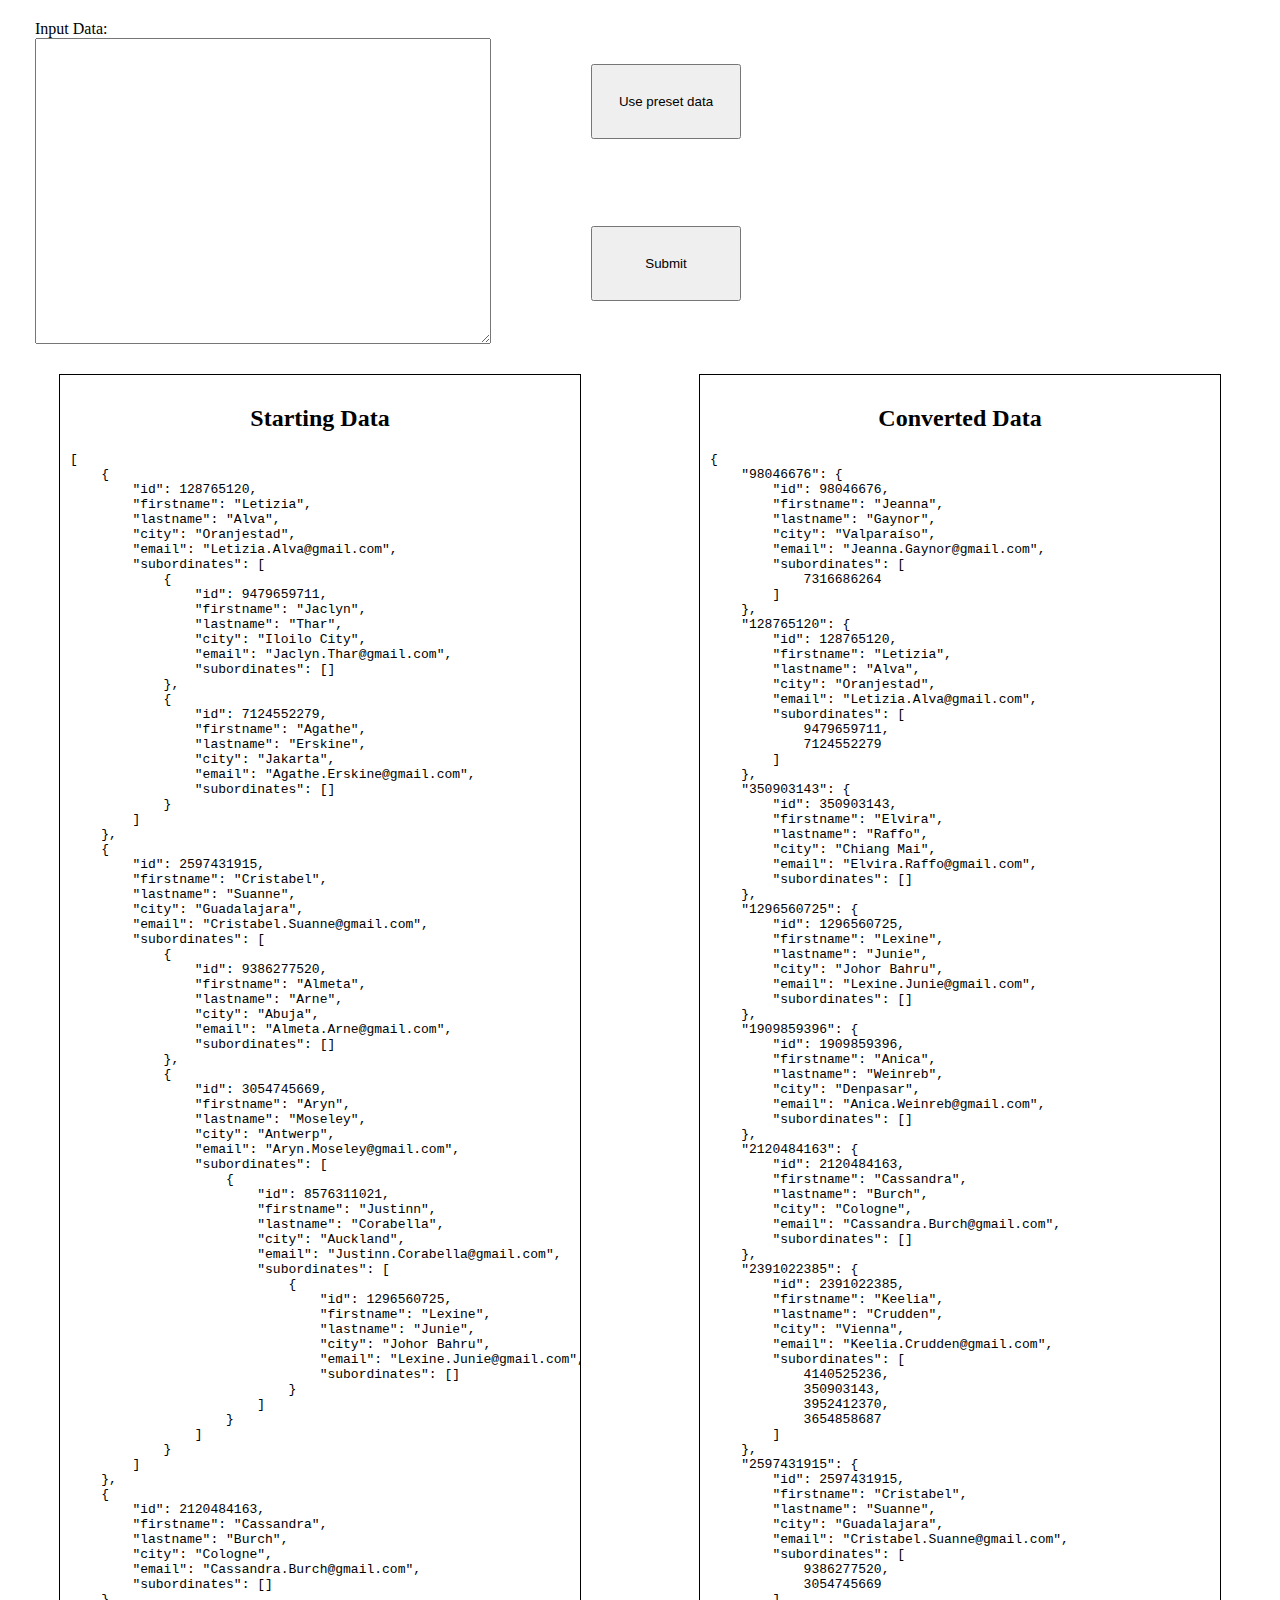
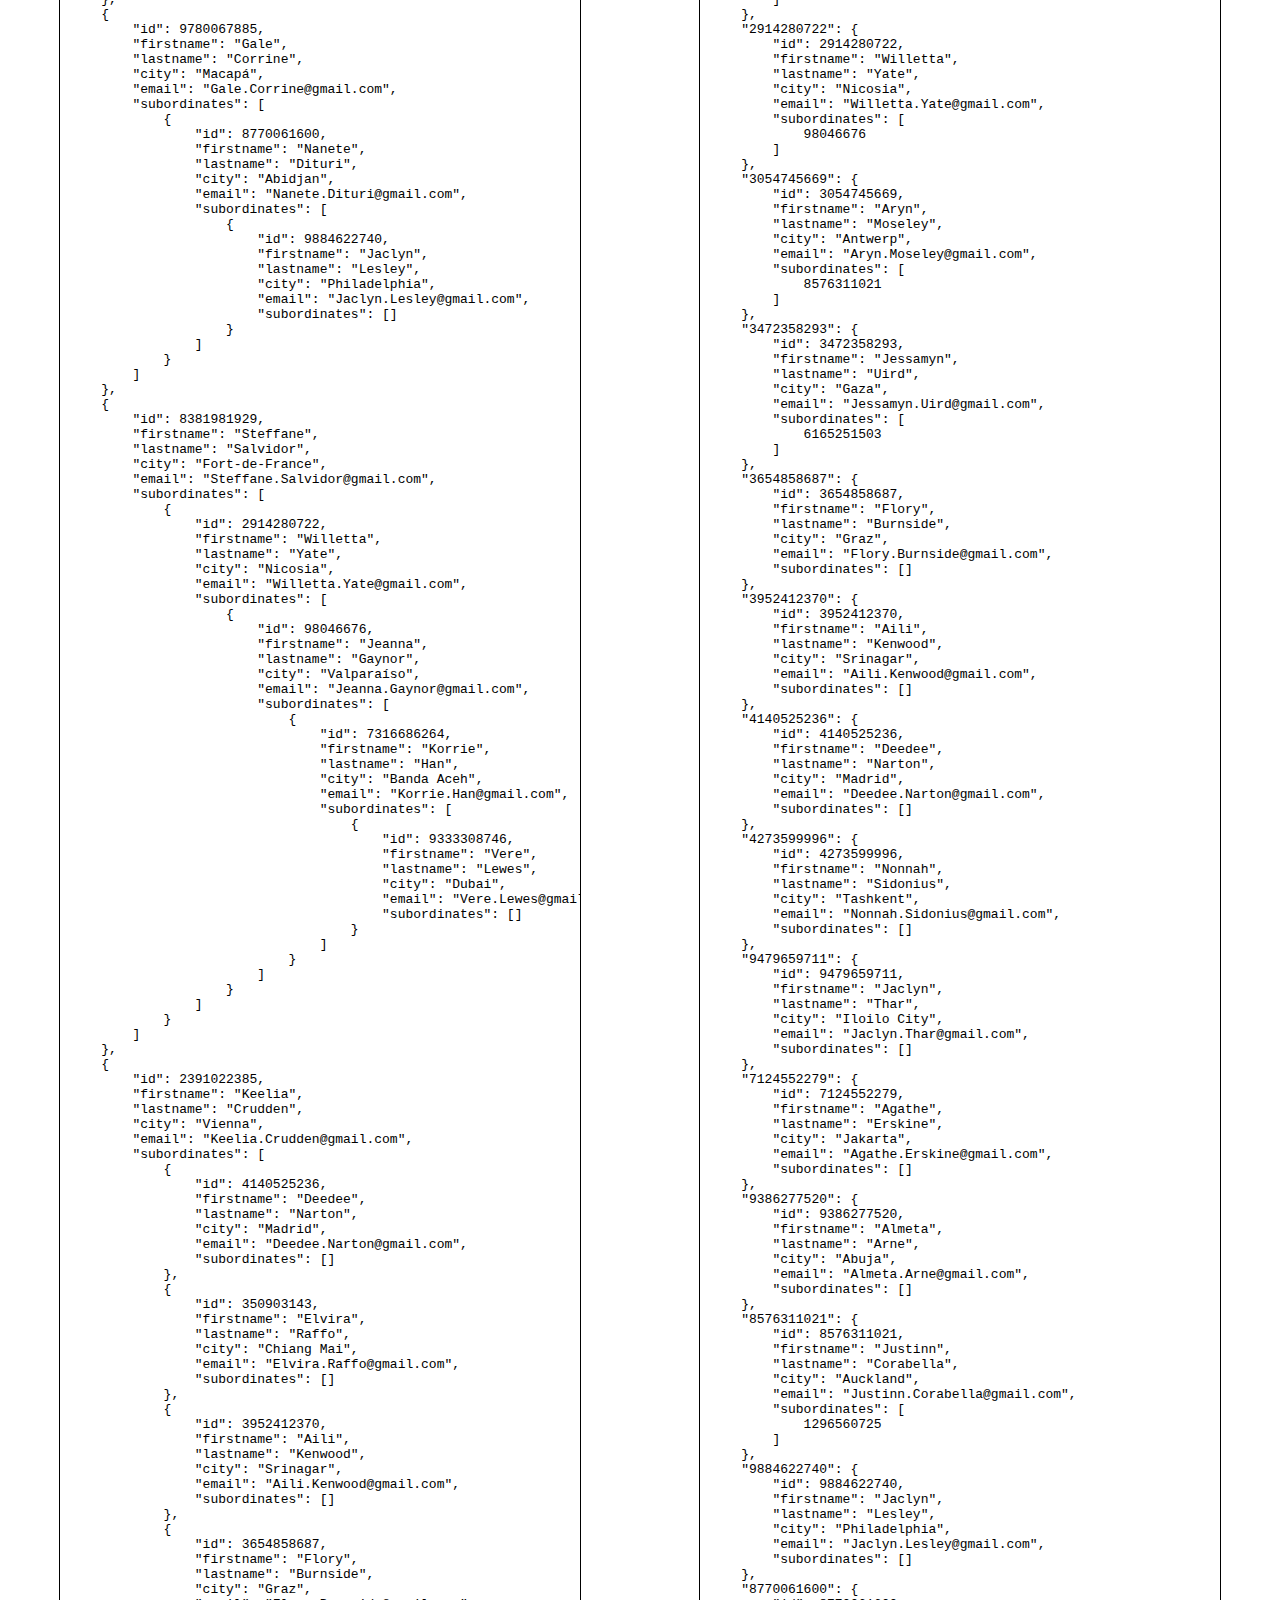
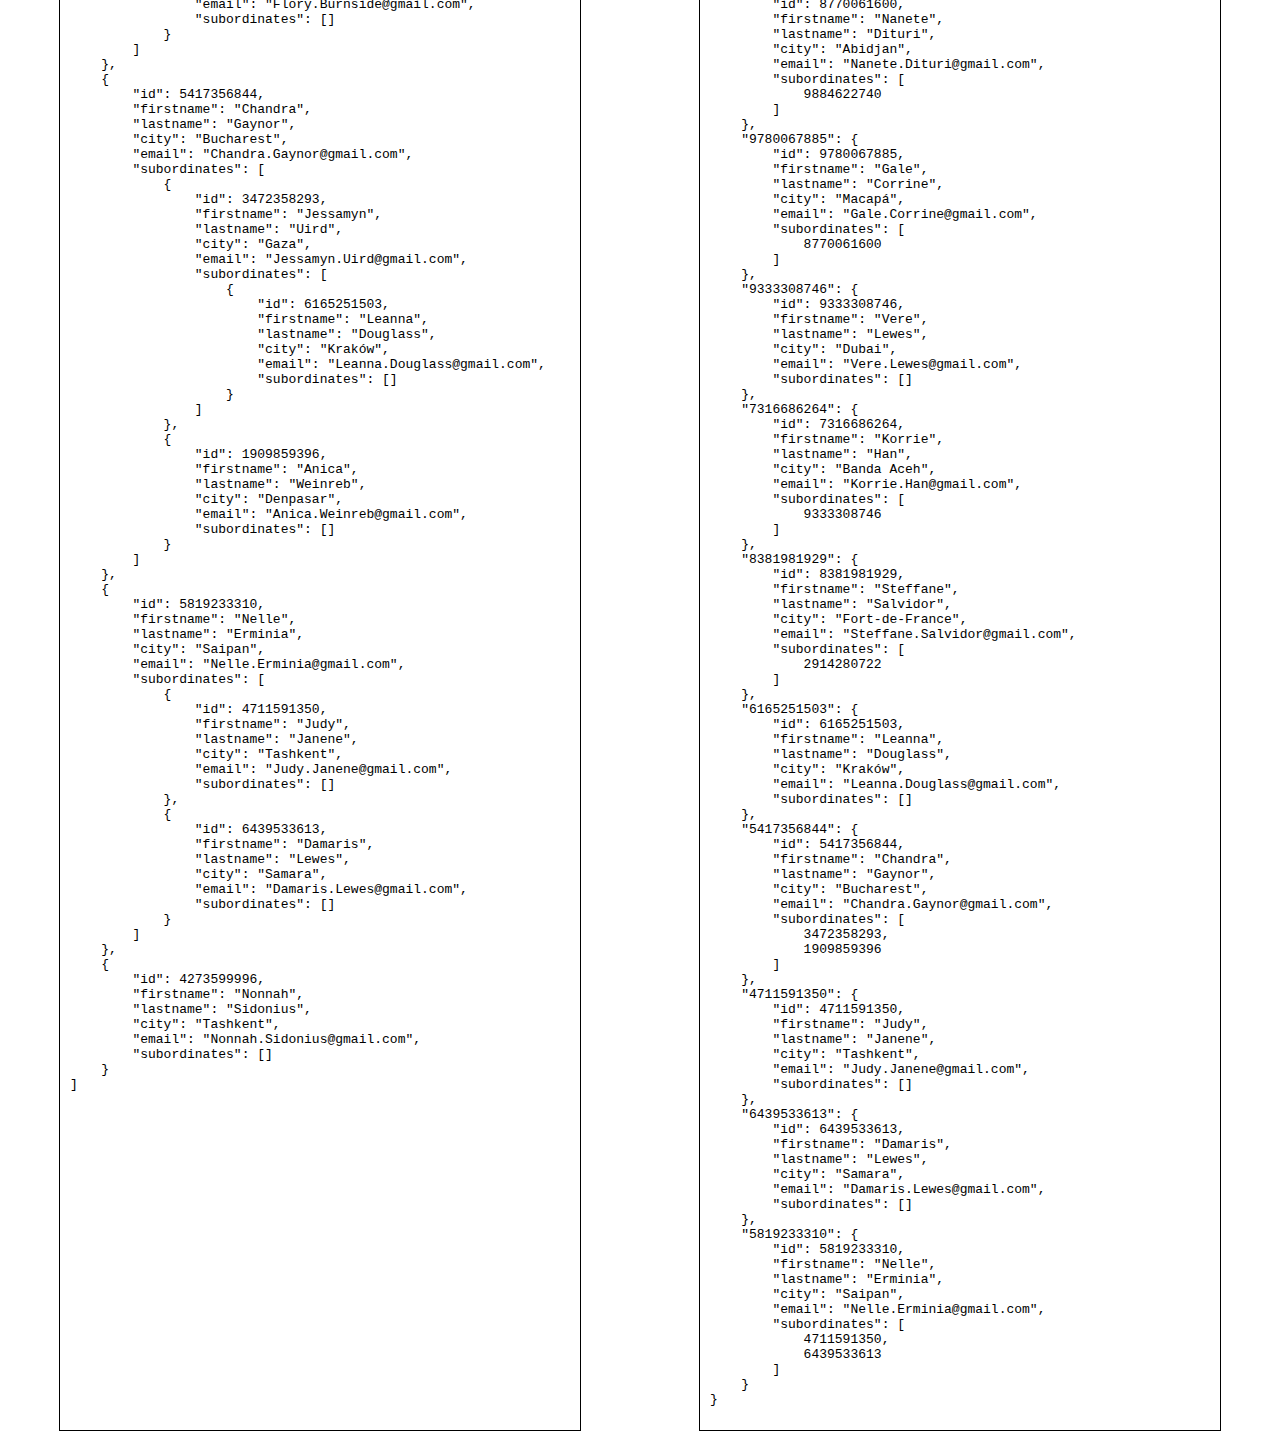
<file: index.html>
<!DOCTYPE html>
<html lang="en">
  <head>
    <meta charset="UTF-8">
    <meta name="viewport" content="width=device-width, initial-scale=1.0">
    <meta http-equiv="X-UA-Compatible" content="ie=edge">
    <title>Coding Example</title>
    <link rel="stylesheet" href="style.css">
  </head>
  <body>
    <div class="input-container">
      <div class="textarea-container">
        <label>Input Data:</label>
        <textarea id="data-input" style="display: block"></textarea>
      </div>
      <div class="button-container">
        <button class="input-button">Use preset data</button>
        <button class="input-button">Submit</button>
      </div>
    </div>

    <div class="solution-container">
      <div class="rawDataDiv">
        <h2>Starting Data</h2>
        <pre><code id="starting-data"></code></pre>
      </div>
  
      <div class="rawDataDiv">
        <h2>Converted Data</h2>
        <pre><code id="converted-data"></code></pre>
      </div>
    </div>
	  <script type="module" src="index.js"></script>
  </body>
</html>
</file>
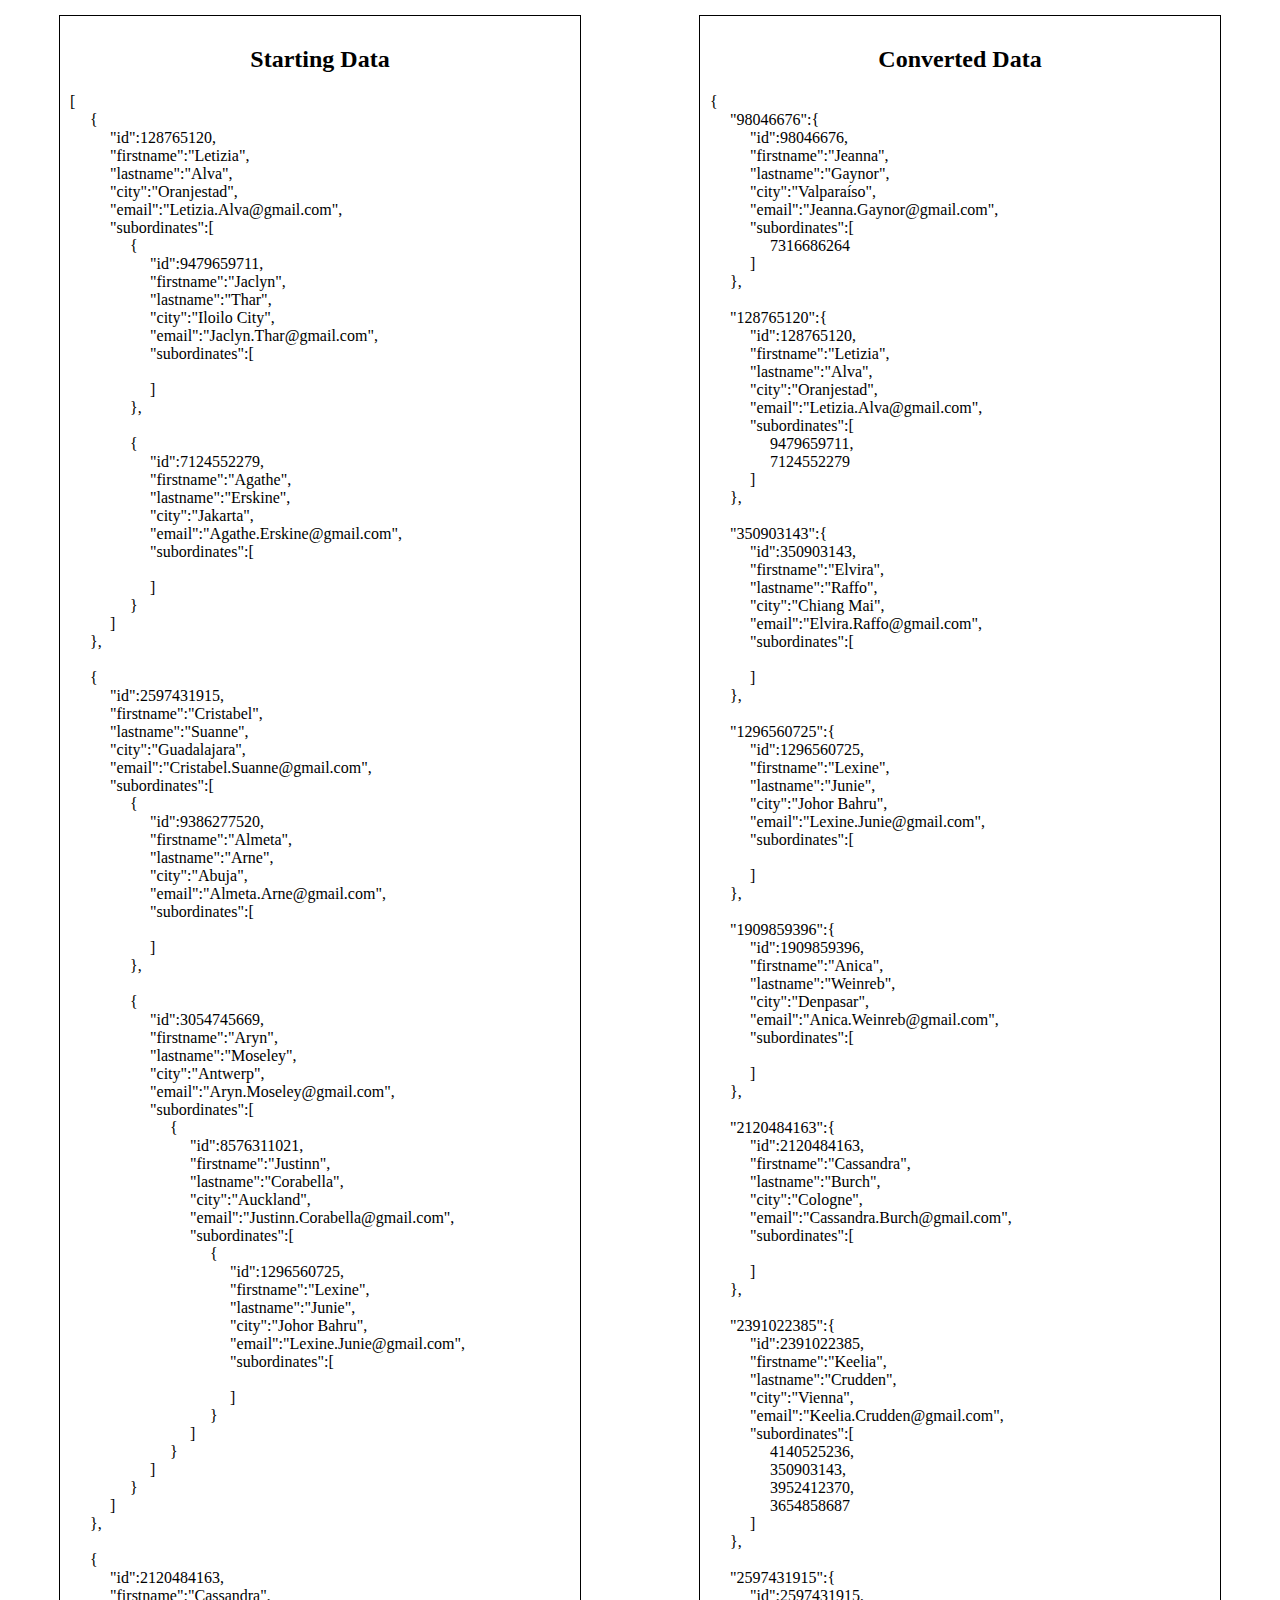
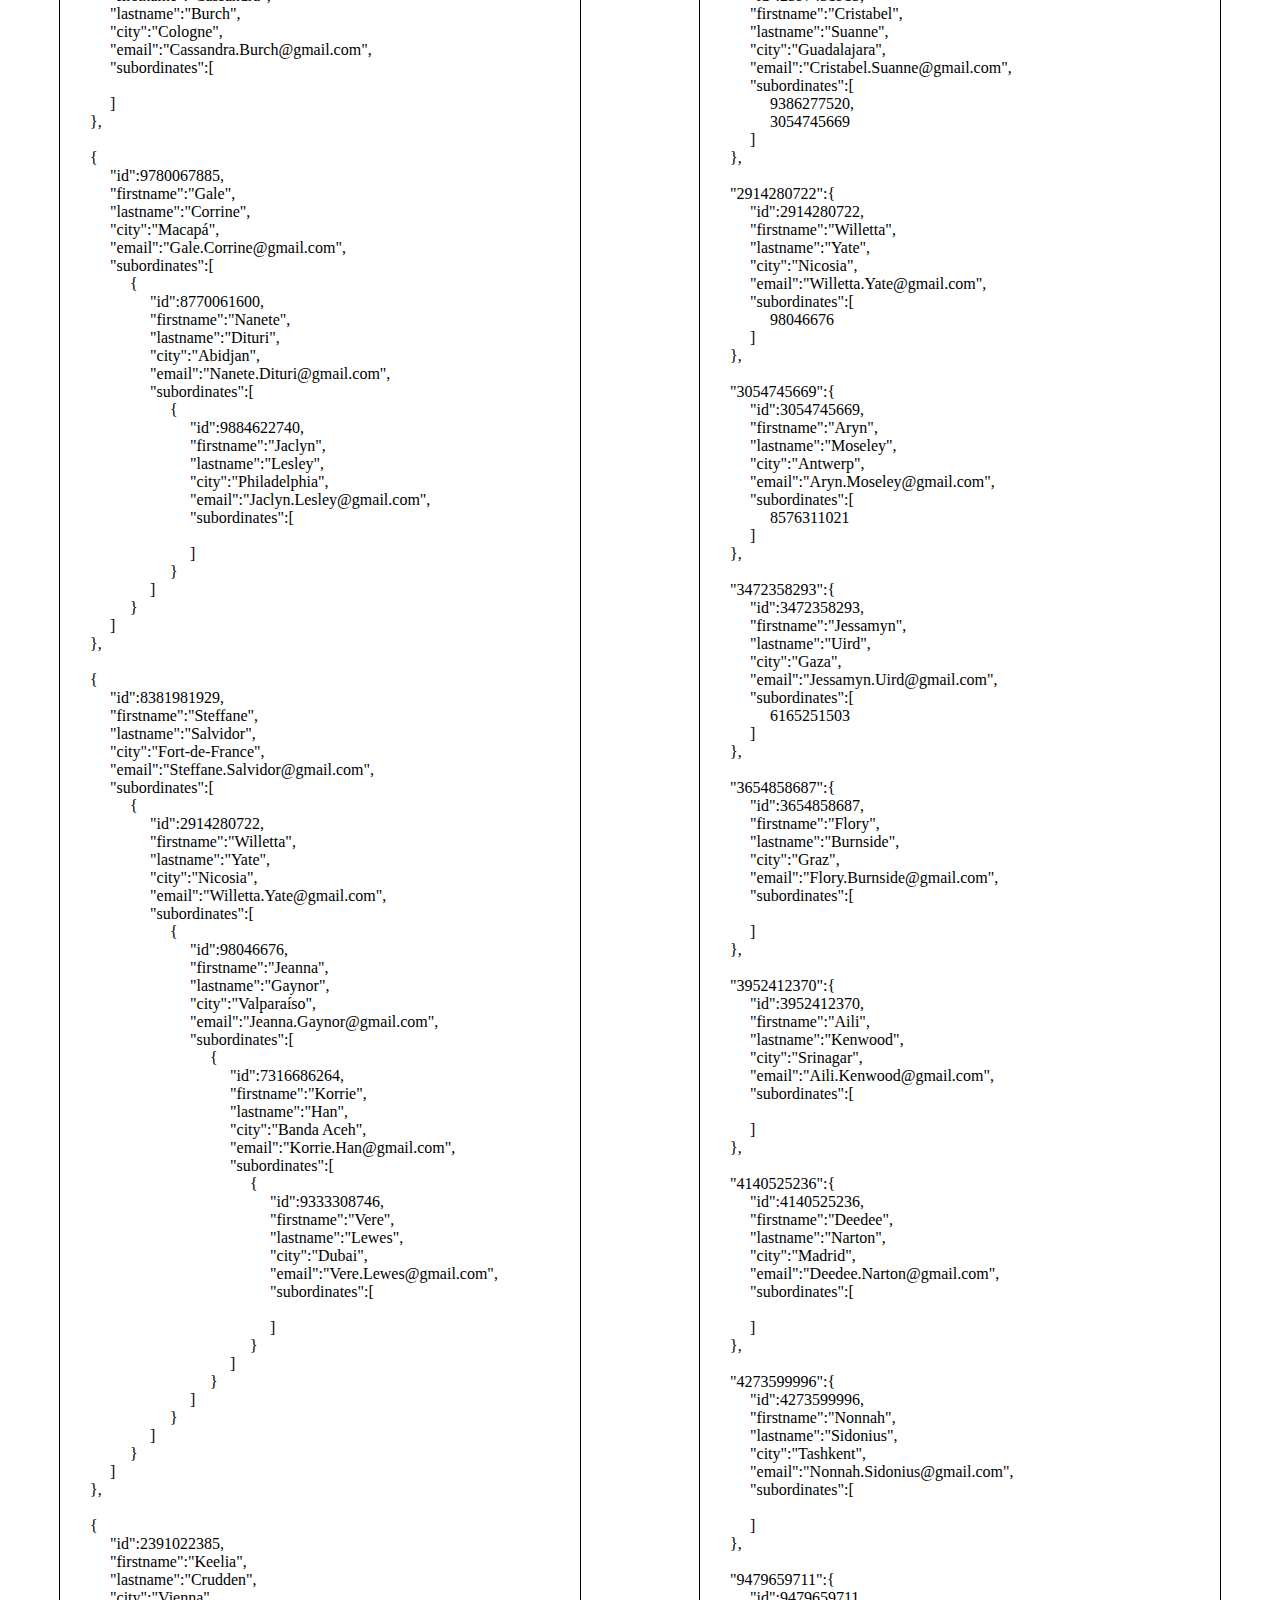
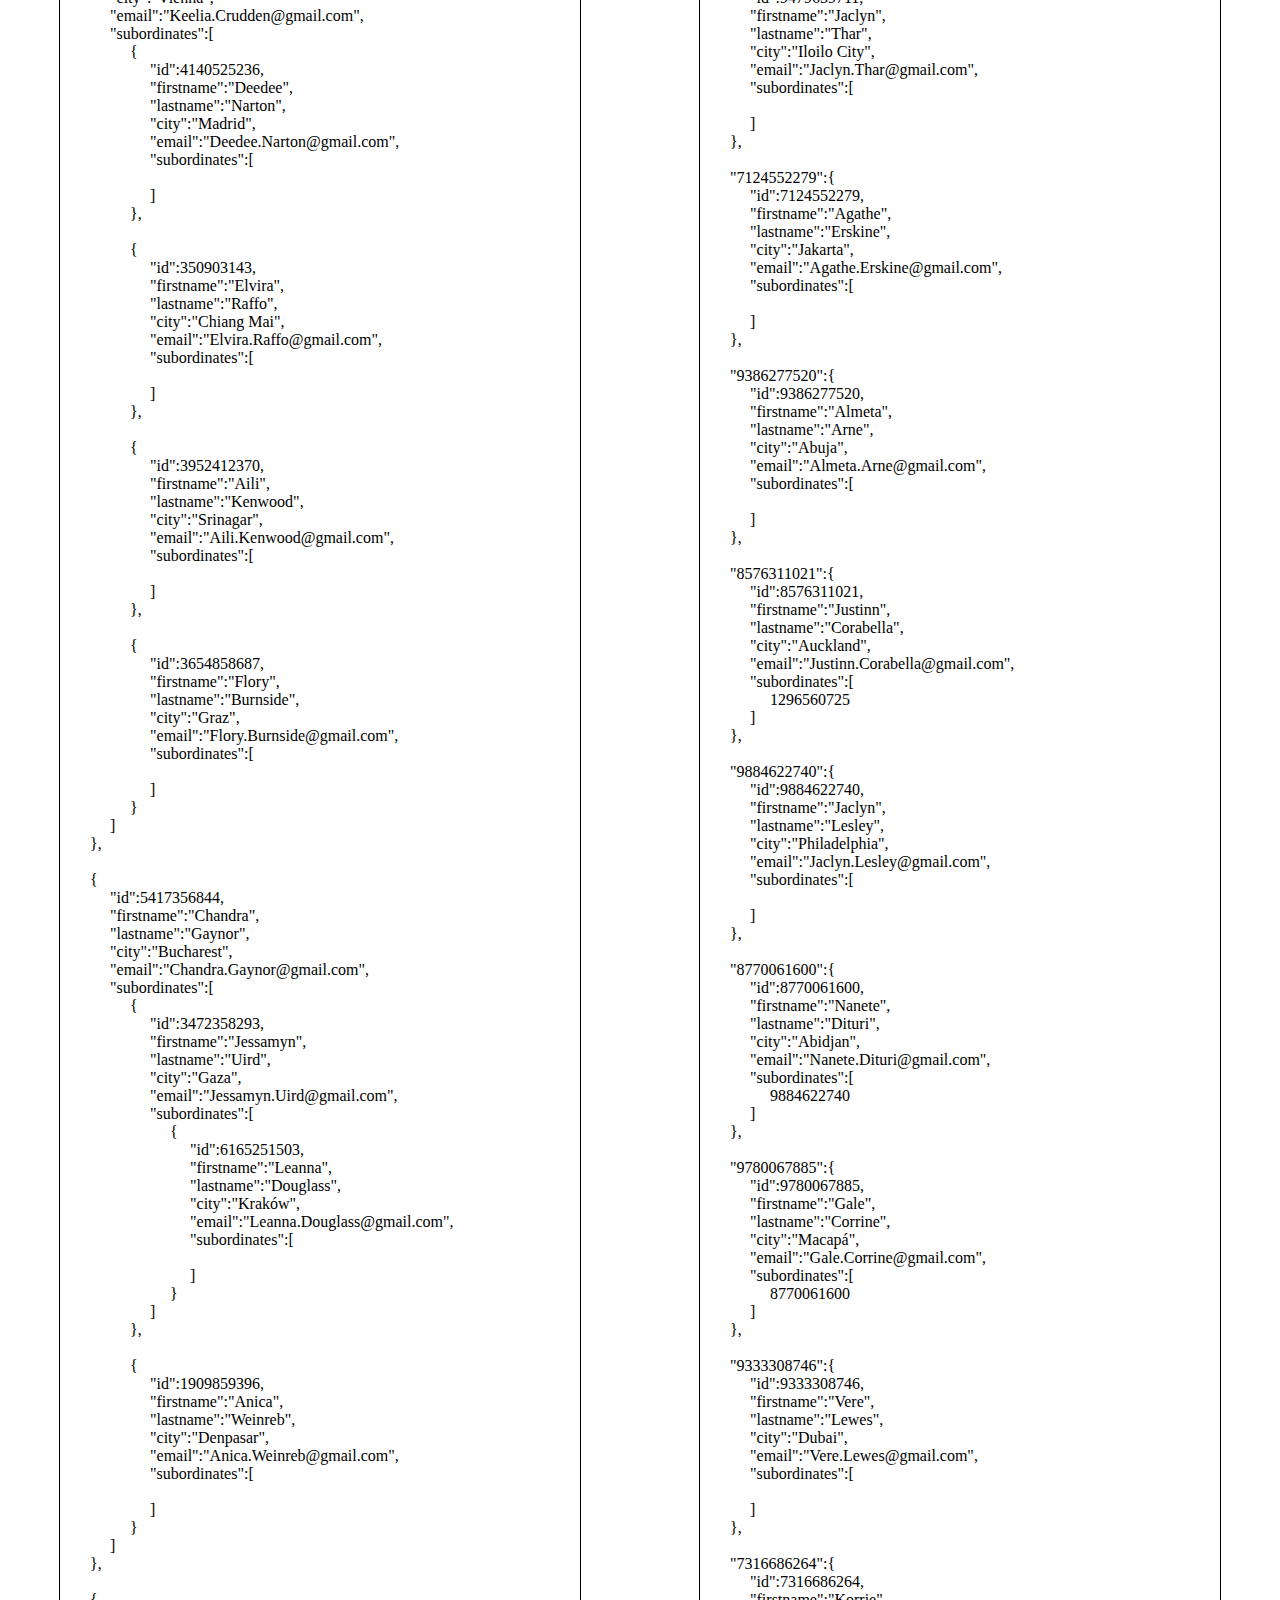
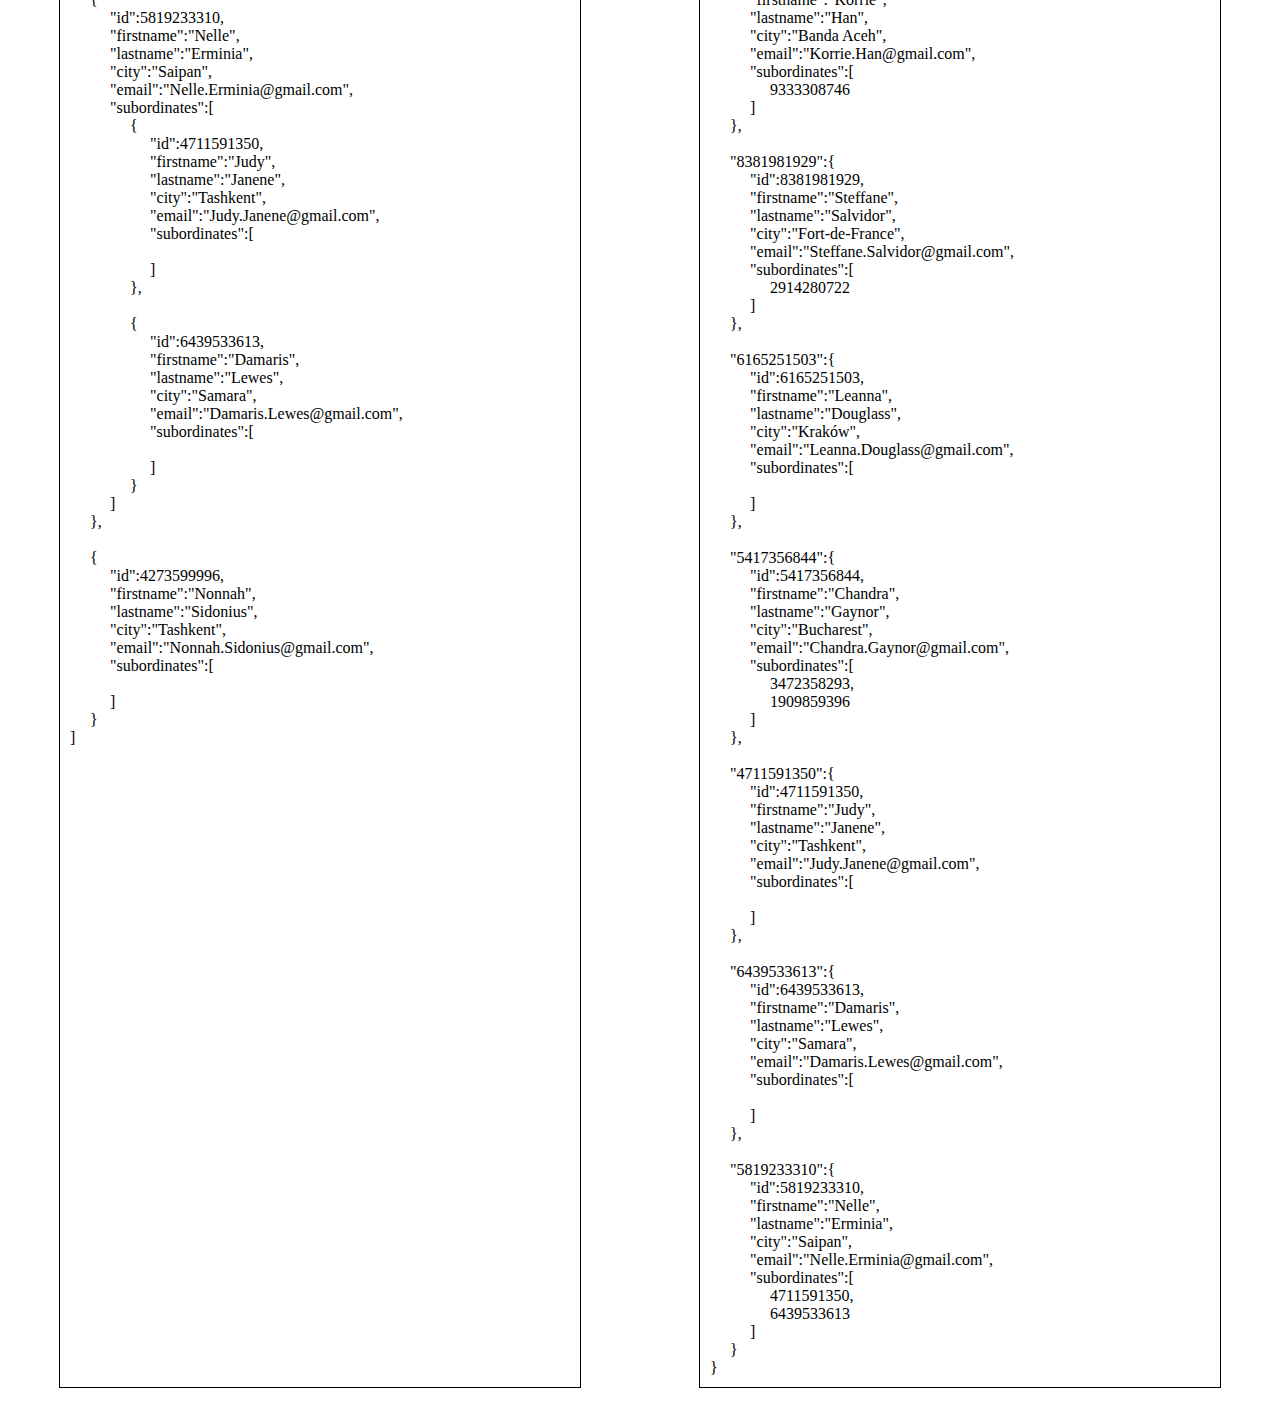
<file: solution-using-appendChild/index.html>
<!DOCTYPE html>
<html lang="en">
  <head>
    <meta charset="UTF-8">
    <meta name="viewport" content="width=device-width, initial-scale=1.0">
    <meta http-equiv="X-UA-Compatible" content="ie=edge">
    <title>Coding Example</title>
    <link rel="stylesheet" href="style.css">
  </head>
  <body>
	  <script type="module" src="index.js"></script>
  </body>
</html>
</file>
<file: style.css>
body {
    margin: 0;
    padding: 0;
}

.input-container {
    margin: 20px 15px 15px 35px;
    display: flex;
    flex-wrap: wrap;
}

.button-container {
    display: flex;
    flex-direction: column;
    justify-content: space-around;
}

.input-button {
    width: 150px;
    height: 75px;
    margin-left: 100px;
}

#data-input {
    width: 450px;
    height: 300px;
}

.solution-container {
    display: flex;
    flex-wrap: wrap;
    justify-content: space-around;
}

h2 {
    text-align: center;
}

.rawDataDiv {
    margin: 15px;
    padding: 10px;
    overflow: auto;
    flex: 1;
    min-width: 300px;
    max-width: 500px;
    border: 1px solid black;
}

.collapse-btn {
    -webkit-touch-callout: none;
    -webkit-user-select: none;
    -khtml-user-select: none;
    -moz-user-select: none;
    -ms-user-select: none;
    user-select: none;
    margin-left: -35px;
    margin-right: 5px;
}
</file>
<file: solution-using-appendChild/style.css>
body {
    margin: 0;
    padding: 0;
    display: flex;
    flex-wrap: wrap;
    justify-content: space-around;
}

h2 {
    text-align: center;
}

.rawDataDiv {
    margin: 15px;
    padding: 10px;
    overflow: auto;
    flex: 1;
    min-width: 300px;
    max-width: 500px;
    border: 1px solid black;
}

button {
    -webkit-touch-callout: none;
    -webkit-user-select: none;
    -khtml-user-select: none;
    -moz-user-select: none;
    -ms-user-select: none;
    user-select: none;
    margin-left: -35px;
    margin-right: 5px;
}
</file>
